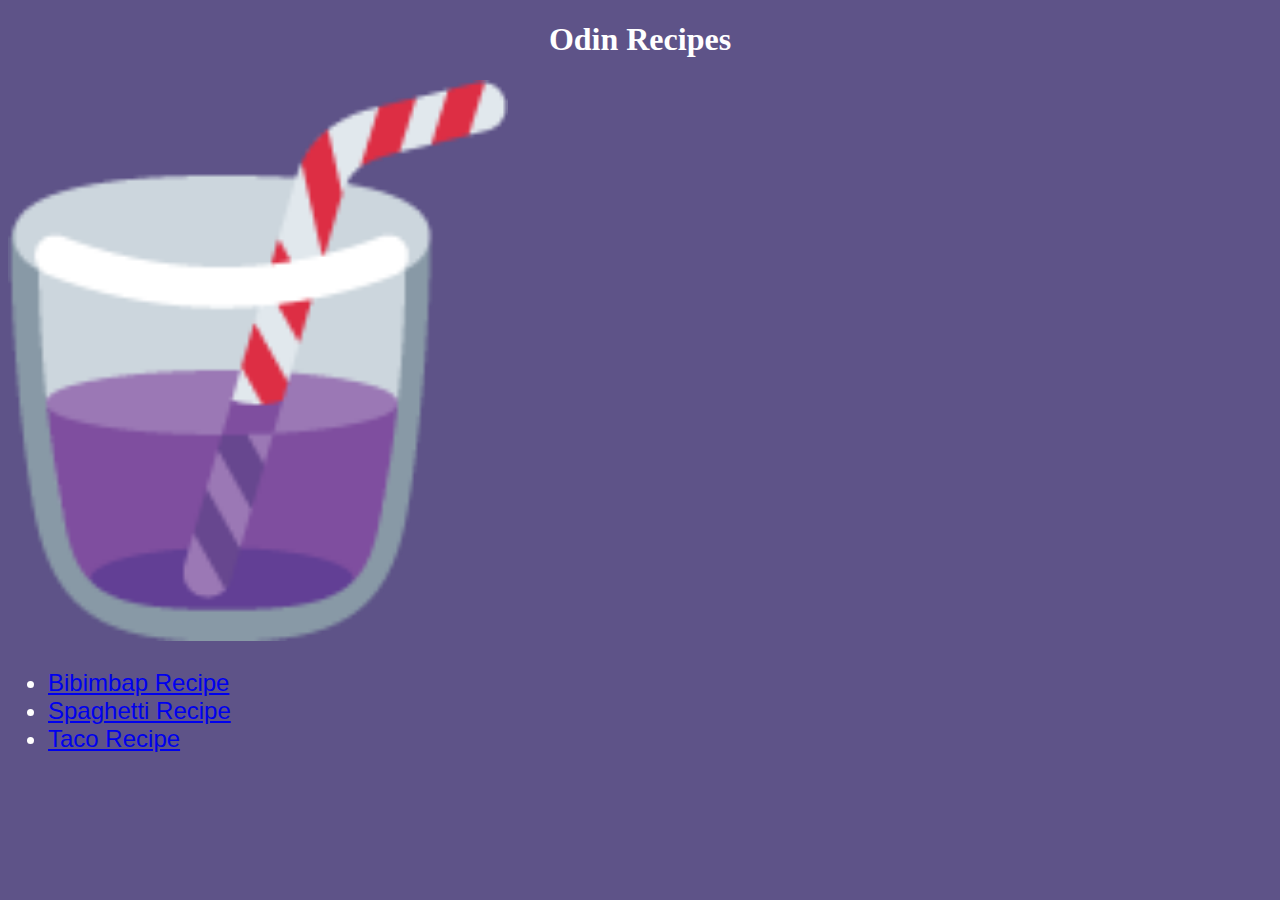
<file: index.html>
<!DOCTYPE html>

<html lang="en">
    <head>
        <meta charset="utf-8">
        <title>Odin Recipes</title>
        <link rel="stylesheet" href="style.css">
    </head>
    <body class="index-page">
        <h1>Odin Recipes</h1>
            <img src="images/leanemoji.png" id="lean">
            <ul class="index-list">
                <li><a href="recipes/bibimbap.html">Bibimbap Recipe</a></li>
                <li><a href="recipes/spaghetti.html">Spaghetti Recipe</a></li>
                <li><a href="recipes/taco.html">Taco Recipe</a></li>
            </ul>
    </body>
</html>
</file>
<file: style.css>
.index-page {
  font-family: Arial, Helvetica, sans-serif;
  color: white;
  background-color: rgb(94, 83, 136);

}

h1 {
  font-family:'Times New Roman', Times, serif;
  font-weight: bold;
  text-align:center;
}

.index-list {
  font-size: 24px;
  font-family:Impact, Haettenschweiler, 'Arial Narrow Bold', sans-serif;
}

#lean {
  height: auto;
  width: 500px;
}
</file>
